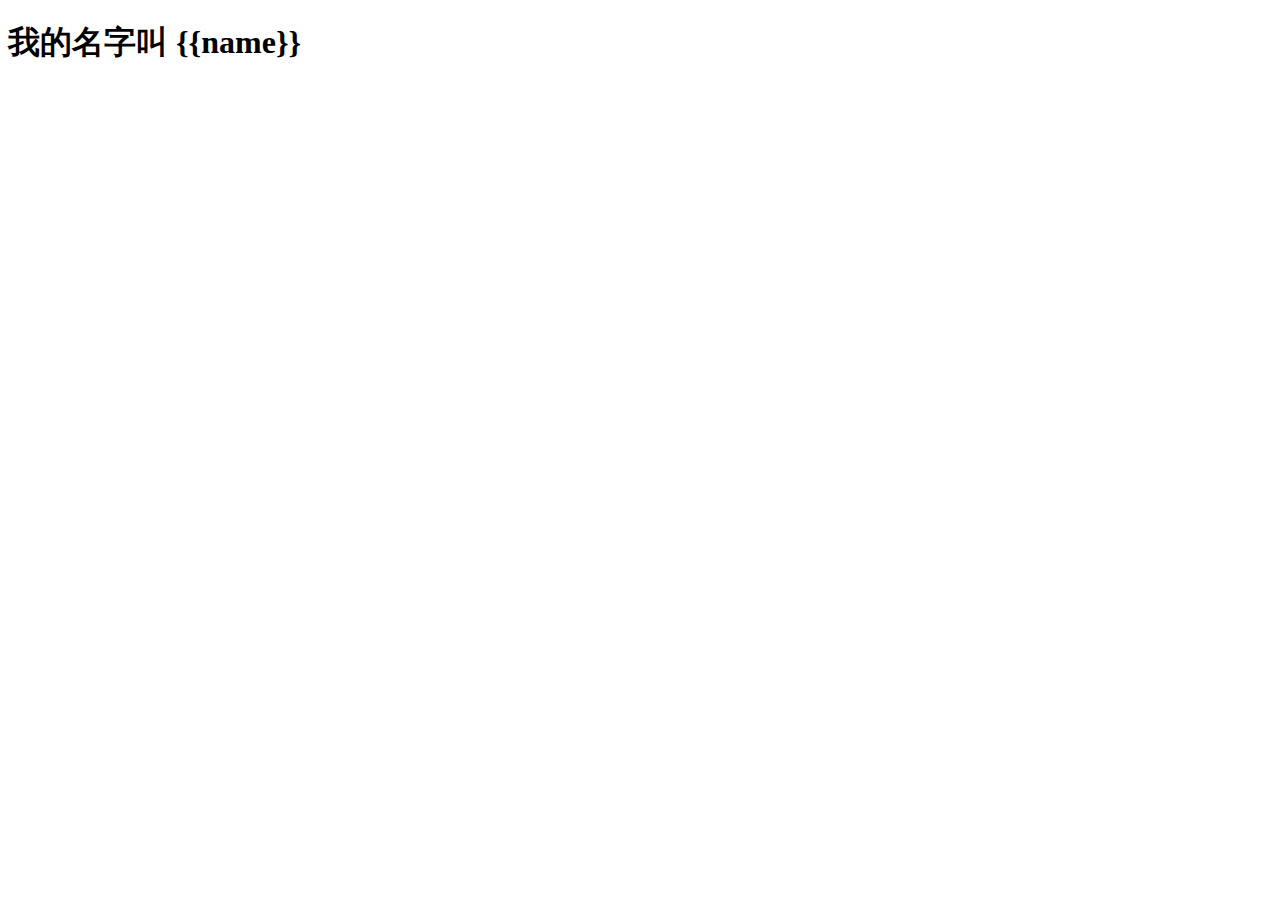
<file: Trade_Tracker/flask/templates/index.html>
<!DOCTYPE html>
<html lang="en">

<head>
    <meta charset="UTF-8">
    <meta http-equiv="X-UA-Compatible" content="IE=edge">
    <meta name="viewport" content="width=device-width, initial-scale=1.0">
    <title>page1</title>

</head>

<body>
    <h1>我的名字叫 {{name}}</h1>
</body>

</html>
</file>
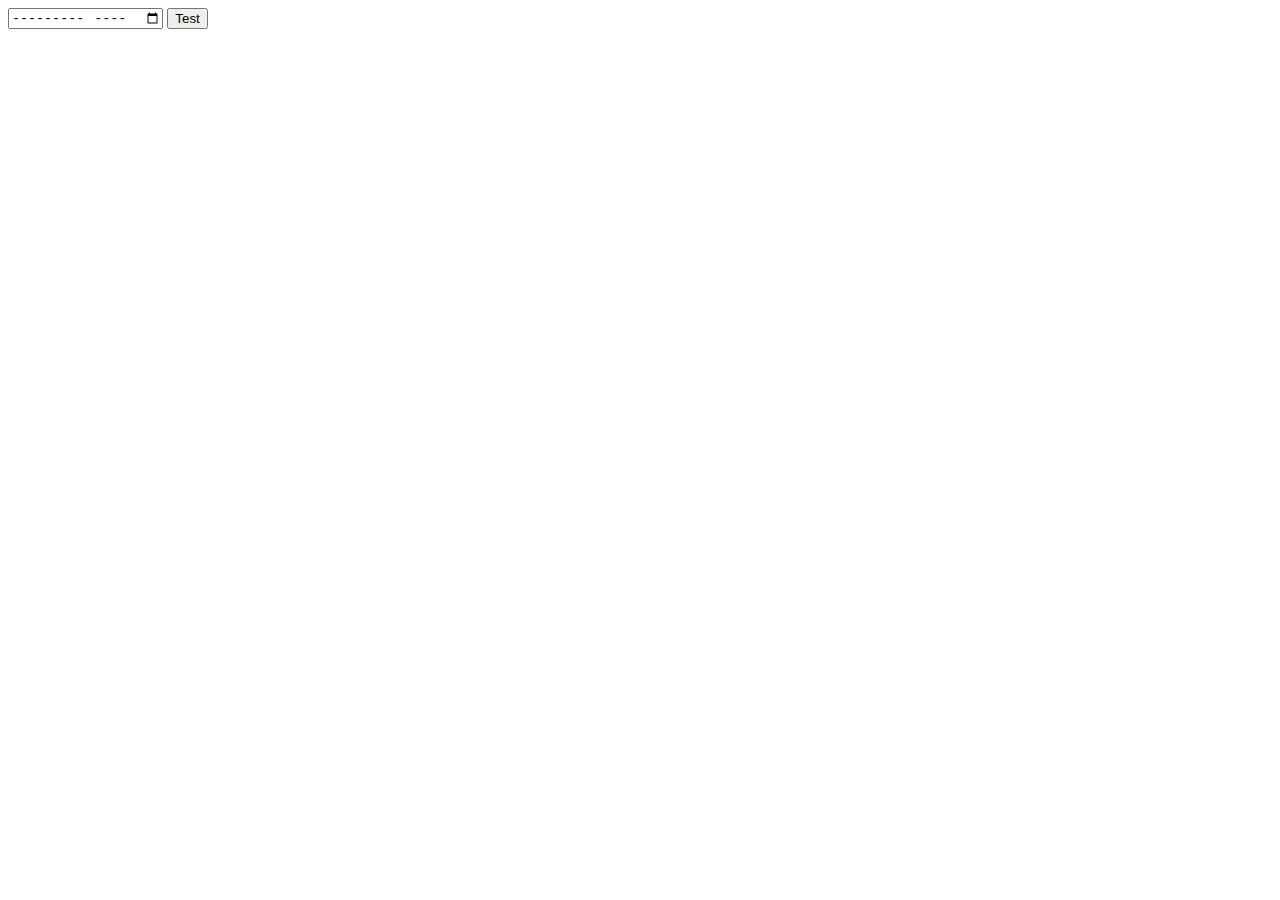
<file: Trade_Tracker/flask/test/test.html>
<!DOCTYPE html>
<html>
<head>
<title>Page Title</title>
</head>
<body>

<input class="form-control" type="month" name="startDate" id="startDate">
<label id="test"></label>
<button onclick="test()">Test</button>
</body>
<script>
function test(){
    const StartDate = document.getElementById("startDate").value;
    document.getElementById('test').innerHTML=StartDate
}
</script>
</html>
</file>
